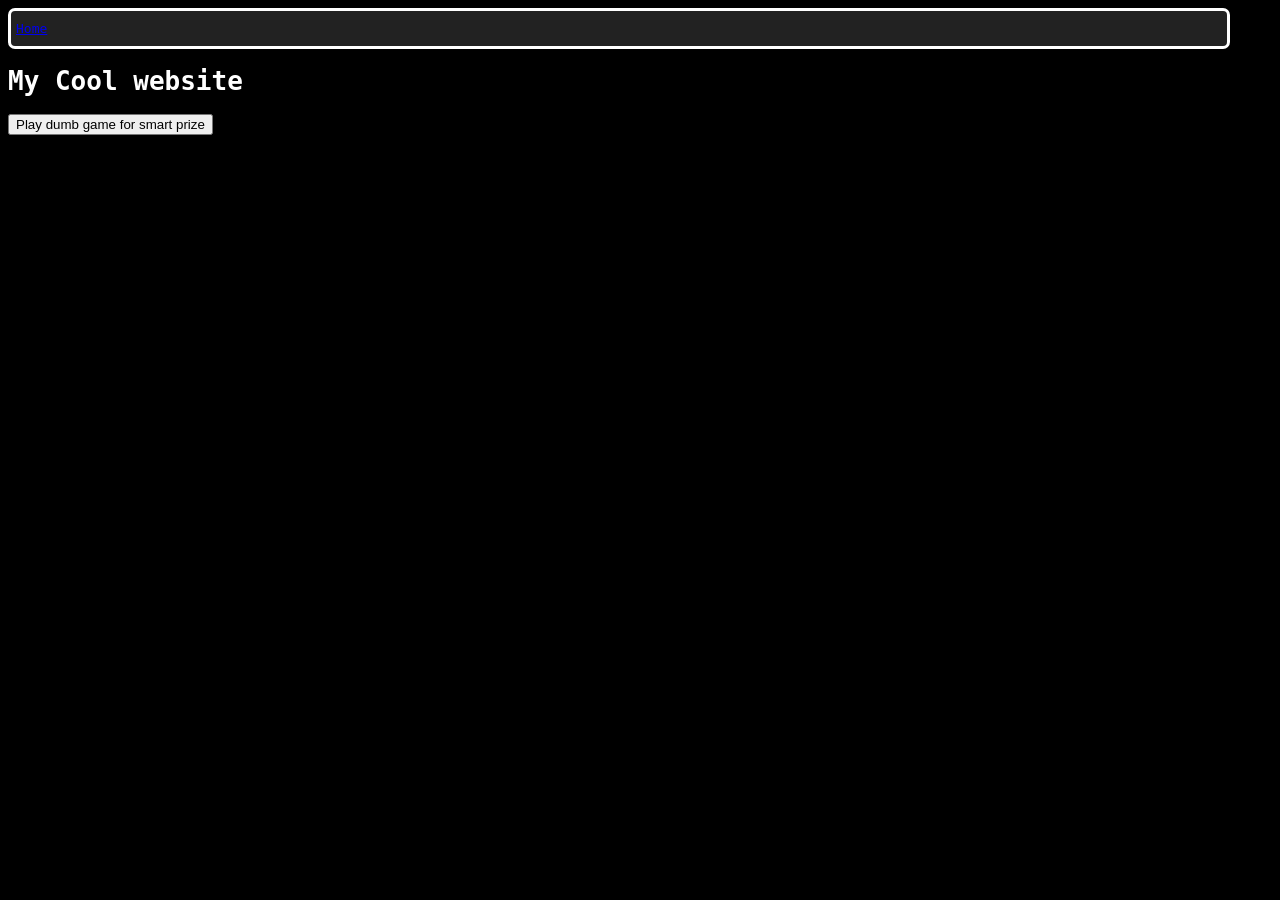
<file: index.html>
<html>
  <head>
    
      <link rel="stylesheet" href="css/style.css">
    
  </head>
  <body>
    <div id="navigation">
        <a href="index.html" id="home-button">Home</a>
    </div>
    <h1>My Cool website</h1>
    <a href="game.html">
    <button>Play dumb game for smart prize</button>
    </a>
  </body>
</html>
</file>
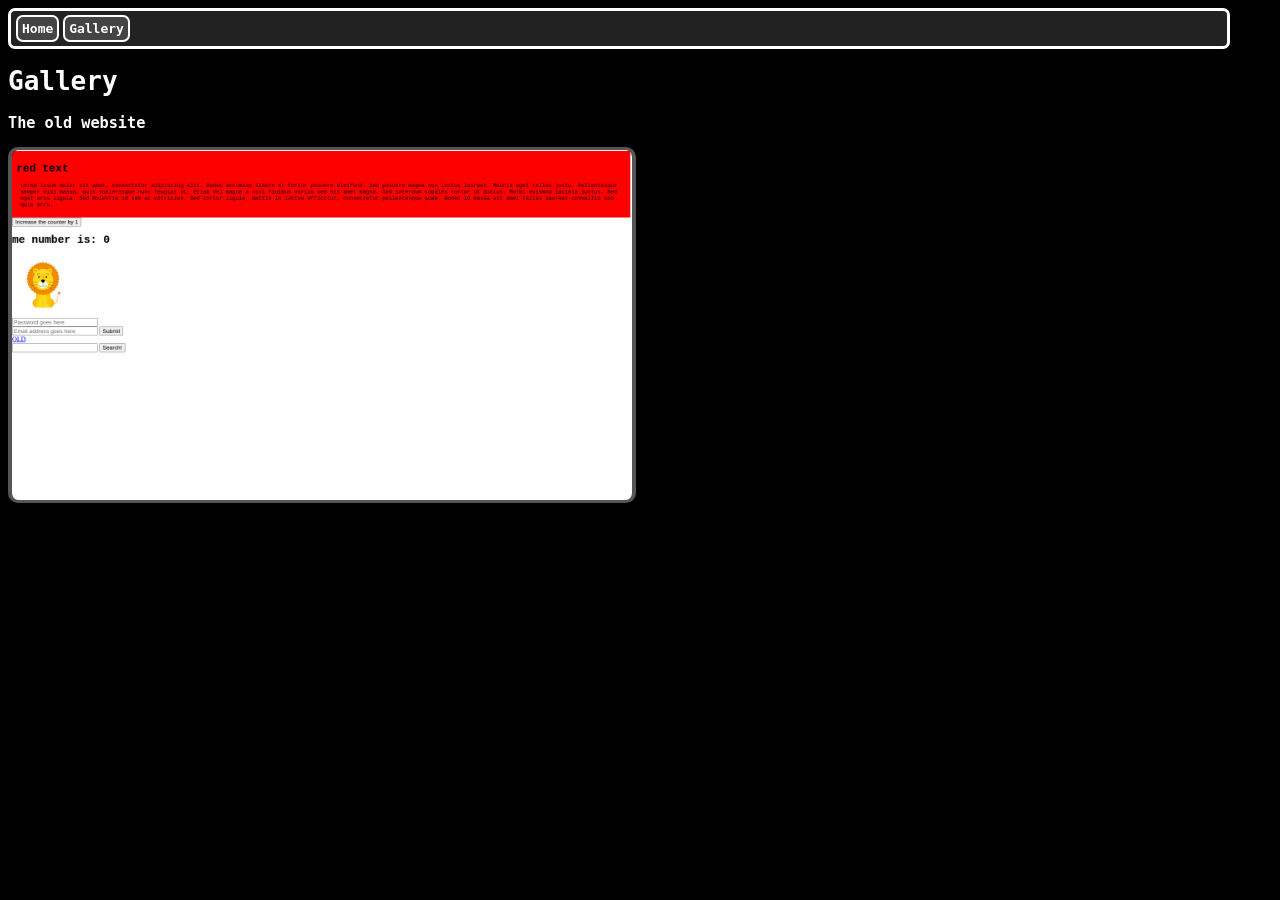
<file: gallery.html>
<html>
  <head>
    
      <link rel="stylesheet" href="css/style.css">
      <title>
        Pictures - JoeyL
      </title>
  </head>
  <body>
    <div id="navigation">
        <a href="index.html" id="nav-button"><h4>Home</h4></a>
        <a href="gallery.html" id="nav-button"><h4>Gallery</h4></a>
    </div>
    <h1>Gallery</h1>
    <div>
      <h3>The old website</h3>
      <img src="src/old.png" style="height:350px; width:620px;" id="gallery-pic">
    </div>
  </body>
</html>
</file>
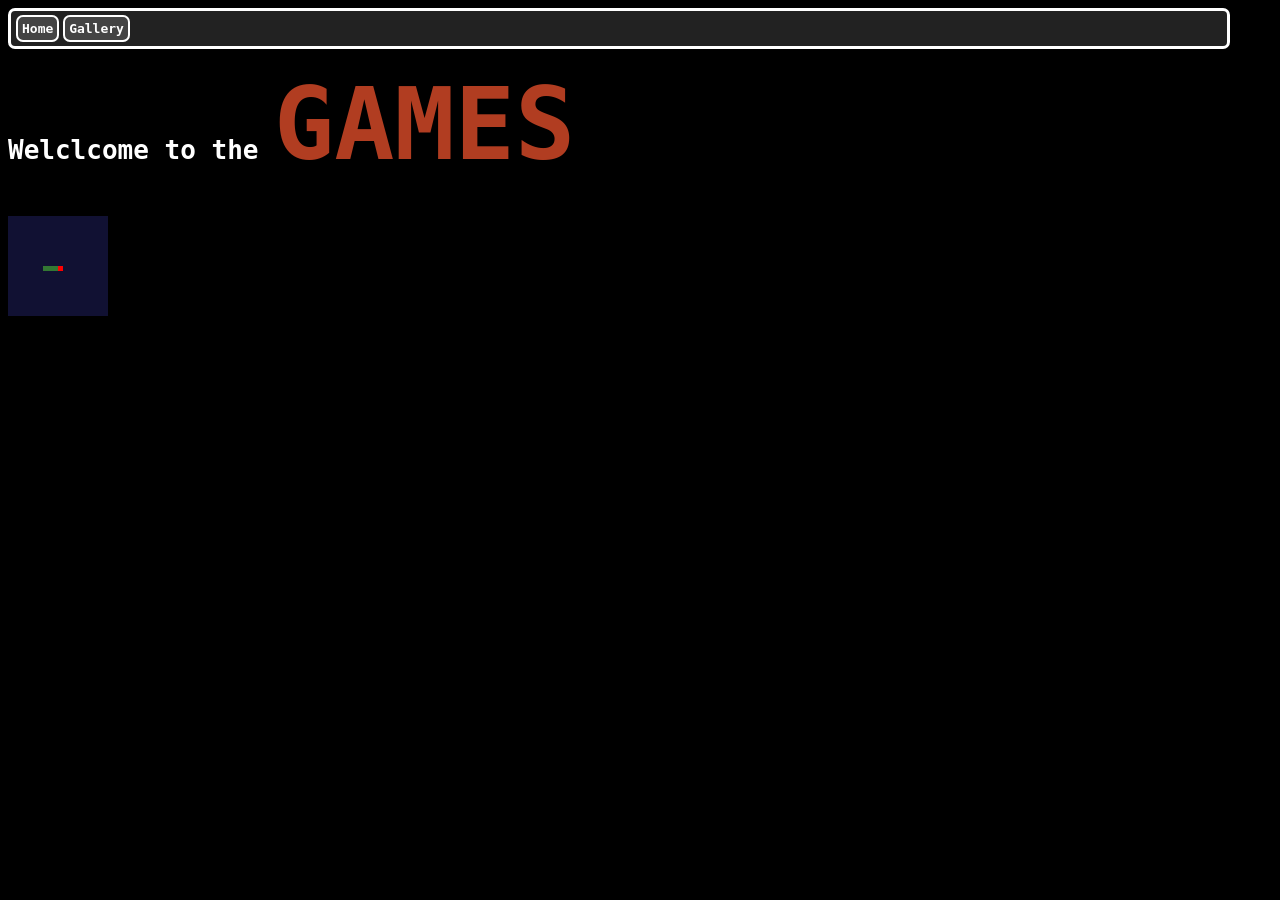
<file: game.html>
<html>
  <head>
    
      <link rel="stylesheet" href="css/style.css">
      <script src="js/gamesyay.js"></script>
      
    
  </head>
  <body>
    <div id="navigation">
        <a href="index.html" id="nav-button"><h4>Home</h4></a>
        <a href="gallery.html" id="nav-button"><h4>Gallery</h4></a>
    </div>
    <h1>Welclcome to the <span id="games" style="color:white">GAMES</span></h1>
    <br>
    <canvas width="100px" height="100px" id="snake_game">
      The snakey game faild to lod
    </canvas>
    <script src="js/snake.js"></script>
  </body>
</html>
</file>
<file: css/style.css>
body {
  font-family:monospace;
  color:white;
  background-color:black;
}

#games {
  font-size:100px;
}

#navigation {
  border:3px;
  border-radius:7px;
  border-color:white;
  border-style:solid;
  background-color:#222222;
  width:95%;
  height:15px;
  padding:10px;
  padding-left:5px;
  
  
}

#nav-button{
  border:2px;
  
  background-color:#444444;
  border-style:solid;
  border-color:white;
  border-radius:7px;
  padding:4px;
  text-decoration:none;
  color:rgb(255, 255, 255);
  margin-right:-4px;
  transition: padding 0.3s ease-in-out, background-color 0.3s ease-in-out;

  
}
#nav-button:hover {
  background-color:#666666;
  padding:5px;

  
}
a#nav-button h4{
  display:inline;
}
#gallery-pic{
  border-radius:10px;
  border-inline:4px;
  border-style:solid;
  border-color:#ffffff55;
}
</file>
